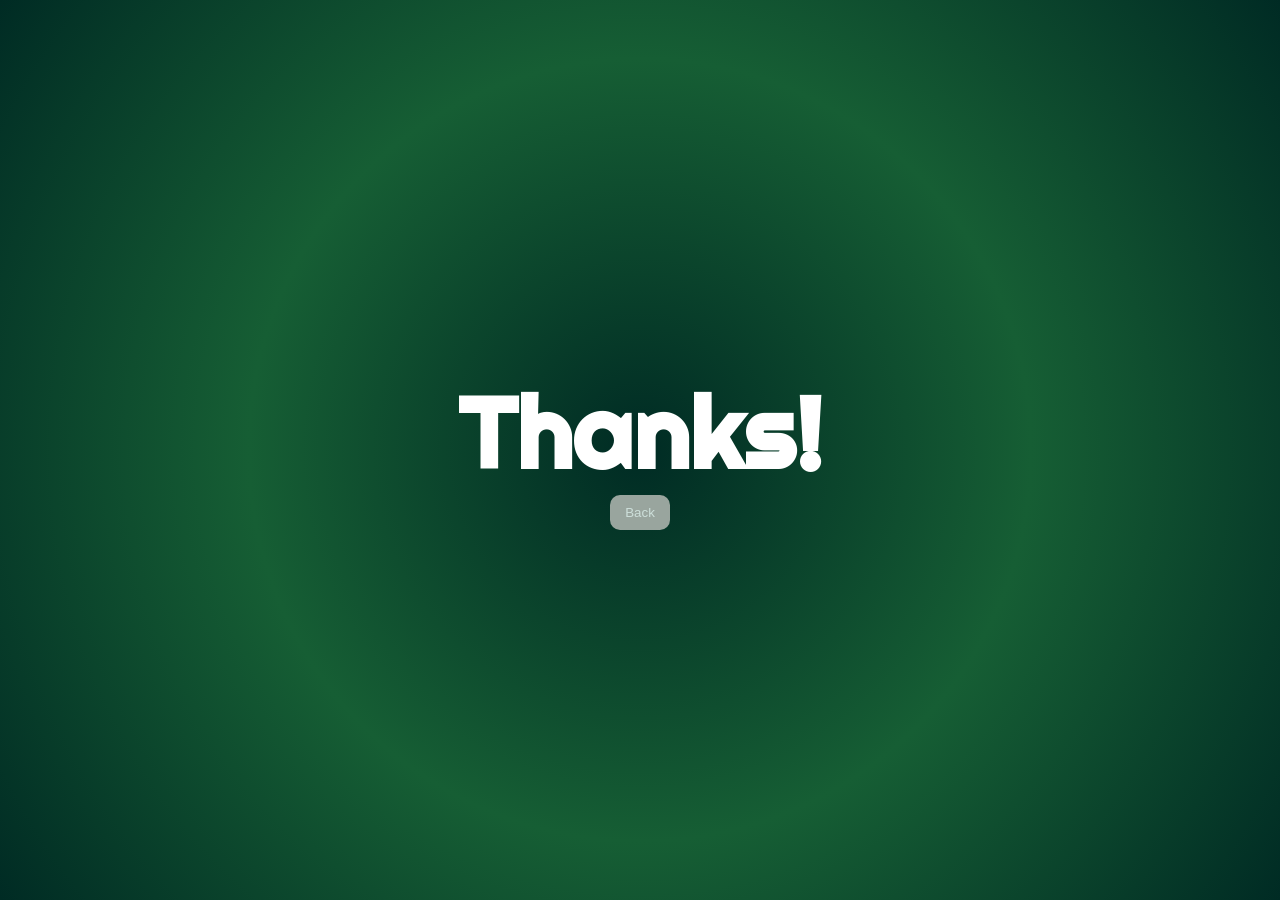
<file: thankpage.html>
<!DOCTYPE html>
<html lang="en">
<head>
    <meta charset="UTF-8">
    <meta name="viewport" content="width=device-width, initial-scale=1.0">
    <title>Thanks</title>
    <link rel="stylesheet" href="./style/style.css">
</head>
<body>
    <div class="page">
        <p class="thanktext">Thanks!</p>
        <a style="display: flex; justify-content: end !important; align-items: end !important;" href="./index.html"><button class="button">Back</button></a>
        
    </div>
    
</body>
</html>
</file>
<file: style/style.css>
@import url('https://fonts.googleapis.com/css2?family=Inter:ital,opsz,wght@0,14..32,100..900;1,14..32,100..900&family=Merriweather:ital,opsz,wght@0,18..144,300..900;1,18..144,300..900&family=Poppins:ital,wght@0,100;0,200;0,300;0,400;0,500;0,600;0,700;0,800;0,900;1,100;1,200;1,300;1,400;1,500;1,600;1,700;1,800;1,900&family=Righteous&family=Roboto:ital,wght@0,100..900;1,100..900&display=swap');


*{
    padding: 0;
    margin: 0;
    box-sizing: border-box;
}


.page{
    display: flex;
    align-items: center;
    justify-content: center;
    flex-direction: column;
    height: 100lvh;
    /* background-color: #002B24; */
    background: radial-gradient(circle, #002B24, #165e34, #002B24);
    font-family: "Righteous", sans-serif;
    font-weight: 400;
    font-style: normal;

}
.border-page{
        border: 2px solid #ccd3d2;
        border-radius: 8px;
        padding: 60px 40px;

}
.puts{
    margin-bottom: 20px;
    :nth-child(1){
        color: white;
    }
    :nth-child(2){
        padding: 5px 5px;
        transition: 150ms;
    }
}
a{
    text-decoration: none;
}
.button{
    border: 0;
    border-radius: 10px;
    color: rgb(205, 223, 218);
    background-color: #99a59e;
    padding: 10px 15px;
    cursor: pointer;
    transition: 150ms;
}
input:hover{
    transform: scale(1.1);
}
.button:hover{
    background-color: rgb(74, 116, 113);
    transform: scale(1.1);

}    
.thanktext{
    font-family: "Righteous", sans-serif;
    font-size: 100px;
    font-weight: 700;
    font-style: normal;
    color: white;
}
</file>
